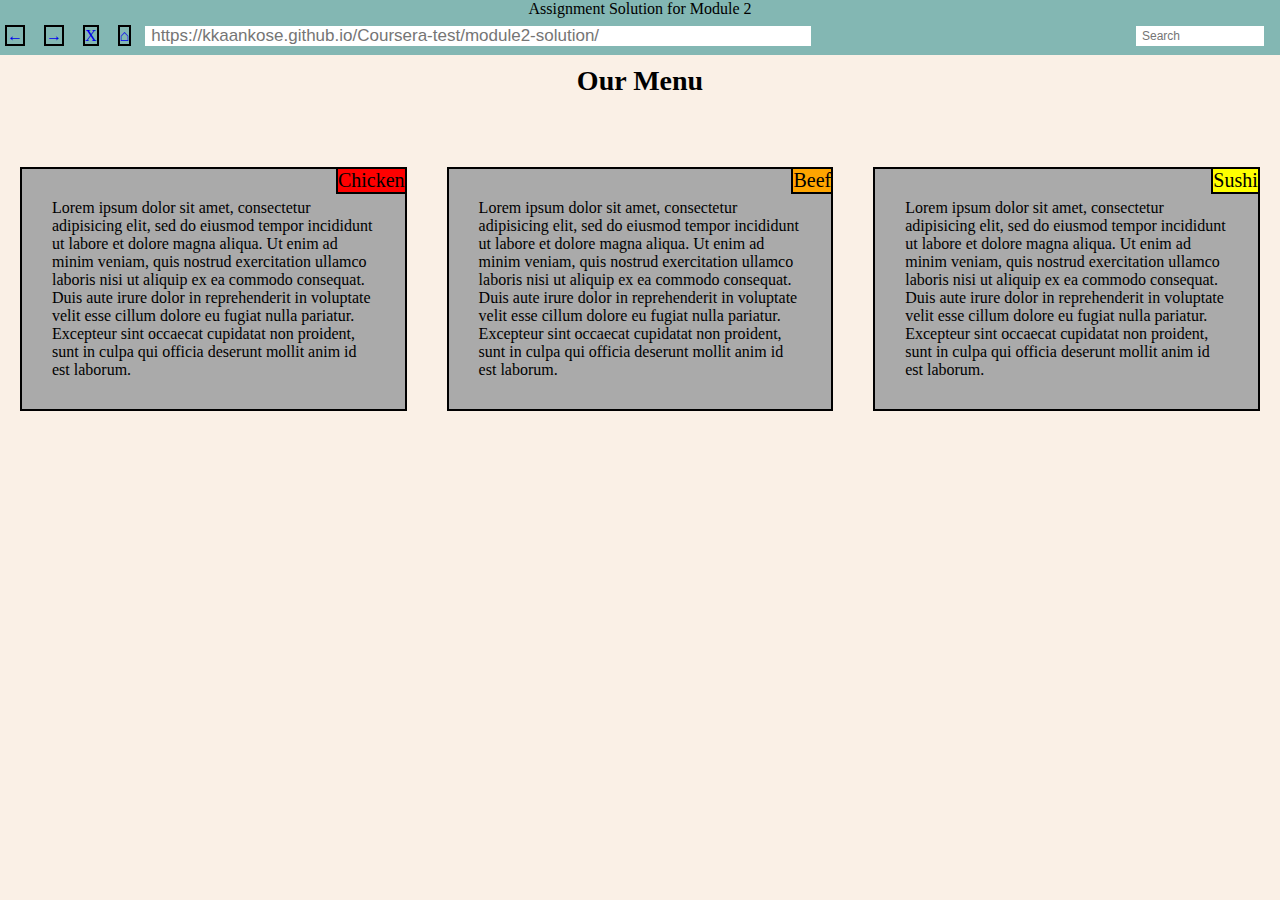
<file: module2-solution/index.html>
<!DOCTYPE html>
<html>
<head>
<title>Module-2 Solution</title>
<meta charset="utf-8">
<meta name="viewport" content="width=device-width, initial-scale=1">
<link rel="stylesheet" href="css/mystyles.css">

</head>

<body>

	<div class="topbar">
		<div id="name">Assignment Solution for Module 2</div>
		<a href="#button">&larr;</a>
		<a href="#button">&rarr;</a>
		<a href="#button">X</a>
		<a href="#button">&#8962;</a>
		<input class="url" type="text" placeholder="https://kkaankose.github.io/Coursera-test/module2-solution/">
		<input class="sbar" type="text" placeholder="Search">
	</div>
	
	<div class="content">
		<h1 id="header">Our Menu</h1>
		<section class="menuBox col-lg-4 col-md-6 col-sm-12">
			
			<div class="menuContent">
				<div class="menuName" id="chicken"> Chicken </div>
				Lorem ipsum dolor sit amet, consectetur adipisicing elit, sed do eiusmod
				tempor incididunt ut labore et dolore magna aliqua. Ut enim ad minim veniam,
				quis nostrud exercitation ullamco laboris nisi ut aliquip ex ea commodo
				consequat. Duis aute irure dolor in reprehenderit in voluptate velit esse
				cillum dolore eu fugiat nulla pariatur. Excepteur sint occaecat cupidatat non
				proident, sunt in culpa qui officia deserunt mollit anim id est laborum.</div>
			</section>
		
		<section class="menuBox col-lg-4 col-md-6 col-sm-12"> 
	
			<div class="menuContent">
				<div class="menuName" id="beef"> Beef </div>
				Lorem ipsum dolor sit amet, consectetur adipisicing elit, sed do eiusmod
				tempor incididunt ut labore et dolore magna aliqua. Ut enim ad minim veniam,
				quis nostrud exercitation ullamco laboris nisi ut aliquip ex ea commodo
				consequat. Duis aute irure dolor in reprehenderit in voluptate velit esse
				cillum dolore eu fugiat nulla pariatur. Excepteur sint occaecat cupidatat non
				proident, sunt in culpa qui officia deserunt mollit anim id est laborum.</div>
			</section>
		
		<section class="menuBox col-lg-4 col-md-6 col-md-12 col-sm-12">
			
			<div class="menuContent">
				<div class="menuName" id="sushi"> Sushi </div>
				Lorem ipsum dolor sit amet, consectetur adipisicing elit, sed do eiusmod
				tempor incididunt ut labore et dolore magna aliqua. Ut enim ad minim veniam,
				quis nostrud exercitation ullamco laboris nisi ut aliquip ex ea commodo
				consequat. Duis aute irure dolor in reprehenderit in voluptate velit esse
				cillum dolore eu fugiat nulla pariatur. Excepteur sint occaecat cupidatat non
				proident, sunt in culpa qui officia deserunt mollit anim id est laborum.</div>
		</section>
	</div>


    
	
	
</body>

</html>
</file>
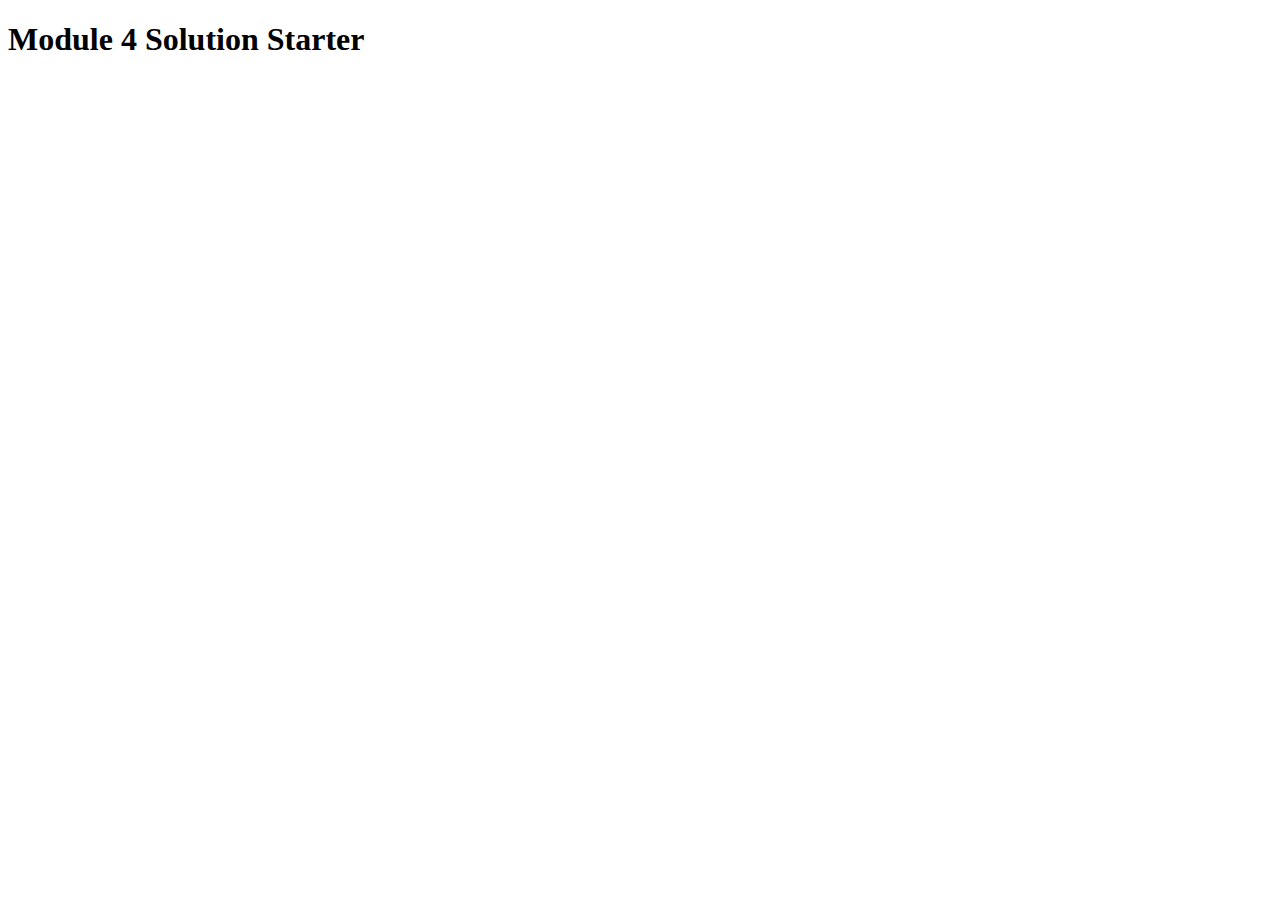
<file: module4-solution/index.html>
<!DOCTYPE html>
<html>
<head>
  <meta charset="utf-8">
  <title>Module 4 Solution Starter</title>
  <script src="SpeakHello.js"></script>
  <script src="SpeakGoodBye.js"></script>
  <script src="script.js"></script>
</head>
<body>
  <h1>Module 4 Solution Starter</h1>
</body>
</html>
</file>
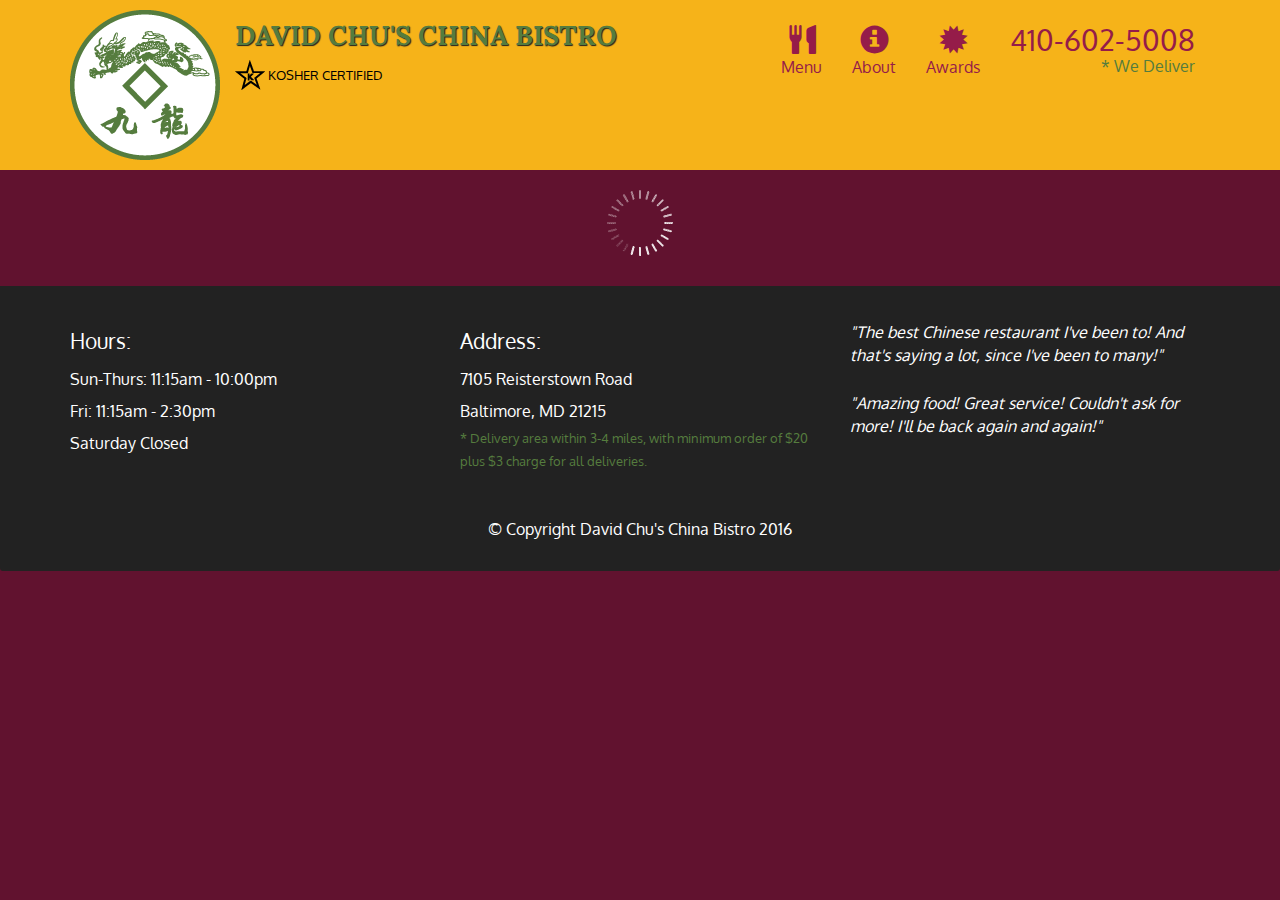
<file: module5-solution/index.html>
<!doctype html>
<html lang="en">
  <head>
    <meta charset="utf-8">
    <meta http-equiv="X-UA-Compatible" content="IE=edge">
    <meta name="viewport" content="width=device-width, initial-scale=1">
    <title>David Chu's China Bistro</title>
    <link rel="stylesheet" href="css/bootstrap.min.css">
    <link rel="stylesheet" href="css/styles.css">
    <link href='https://fonts.googleapis.com/css?family=Oxygen:400,300,700' rel='stylesheet' type='text/css'>
    <link href='https://fonts.googleapis.com/css?family=Lora' rel='stylesheet' type='text/css'>
  </head>
<body>
  <header>
    <nav id="header-nav" class="navbar navbar-default">
      <div class="container">
        <div class="navbar-header">
          <a href="index.html" class="pull-left visible-md visible-lg">
            <div id="logo-img" alt="Logo image"></div>
          </a>

          <div class="navbar-brand">
            <a href="index.html"><h1>David Chu's China Bistro</h1></a>
            <p>
              <img src="images/star-k-logo.png" alt="Kosher certification">
              <span>Kosher Certified</span>
            </p>
          </div>

          <button id="navbarToggle" type="button" class="navbar-toggle collapsed" data-toggle="collapse" data-target="#collapsable-nav" aria-expanded="false">
            <span class="sr-only">Toggle navigation</span>
            <span class="icon-bar"></span>
            <span class="icon-bar"></span>
            <span class="icon-bar"></span>
          </button>
        </div>
        
        <div id="collapsable-nav" class="collapse navbar-collapse">
           <ul id="nav-list" class="nav navbar-nav navbar-right">
            <li id="navHomeButton" class="visible-xs active">
              <a href="index.html">
                <span class="glyphicon glyphicon-home"></span> Home</a>
            </li>
            <li id="navMenuButton">
              <a href="#" onclick="$dc.loadMenuCategories();">
                <span class="glyphicon glyphicon-cutlery"></span><br class="hidden-xs"> Menu</a>
            </li>
            <li>
              <a href="#">
                <span class="glyphicon glyphicon-info-sign"></span><br class="hidden-xs"> About</a>
            </li>
            <li>
              <a href="#">
                <span class="glyphicon glyphicon-certificate"></span><br class="hidden-xs"> Awards</a>
            </li>
            <li id="phone" class="hidden-xs">
              <a href="tel:410-602-5008">
                <span>410-602-5008</span></a><div>* We Deliver</div>
            </li>
          </ul><!-- #nav-list -->
        </div><!-- .collapse .navbar-collapse -->
      </div><!-- .container -->
    </nav><!-- #header-nav -->
  </header>

  <div id="call-btn" class="visible-xs">
    <a class="btn" href="tel:410-602-5008">
    <span class="glyphicon glyphicon-earphone"></span>
    410-602-5008
    </a>
  </div>
  <div id="xs-deliver" class="text-center visible-xs">* We Deliver</div>

  <div id="main-content" class="container"></div>

  <footer class="panel-footer">
    <div class="container">
      <div class="row">
        <section id="hours" class="col-sm-4">
          <span>Hours:</span><br>
          Sun-Thurs: 11:15am - 10:00pm<br>
          Fri: 11:15am - 2:30pm<br>
          Saturday Closed
          <hr class="visible-xs">
        </section>
        <section id="address" class="col-sm-4">
          <span>Address:</span><br>
          7105 Reisterstown Road<br>
          Baltimore, MD 21215
          <p>* Delivery area within 3-4 miles, with minimum order of $20 plus $3 charge for all deliveries.</p>
          <hr class="visible-xs">
        </section>
        <section id="testimonials" class="col-sm-4">
          <p>"The best Chinese restaurant I've been to! And that's saying a lot, since I've been to many!"</p>
          <p>"Amazing food! Great service! Couldn't ask for more! I'll be back again and again!"</p>
        </section>
      </div>
      <div class="text-center">&copy; Copyright David Chu's China Bistro 2016</div>
    </div>
  </footer>

  <!-- jQuery (Bootstrap JS plugins depend on it) -->
  <script src="js/jquery-2.1.4.min.js"></script>
  <script src="js/bootstrap.min.js"></script>
  <script src="js/ajax-utils.js"></script>
  <script src="js/script.js"></script>
</body>
</html>
</file>
<file: module2-solution/css/mystyles.css>
*, html {
    margin:0;
    padding:0;
    box-sizing: border-box;
}
body {
	background-color: linen;
	position: relative;
}

#name {
	font-size: %5;
	text-align: center;
}
div.topbar {
	background-color: #83B7B3;
	height: 55px;
}
.topbar a {
	text-decoration: none;
	border: 2px solid black;
	margin-right: 10px;
	margin-left: 5px;
	
}
a:hover {
	background-color: #2acaea;
}
.sbar {
  float: right;
  padding: 6px;
  margin-top: 8px;
  margin-right: 16px;
  border: none;
  font-size: 17px;
  width: 10%;
  height: 20px;
  font-size: 75%;
}

.url {
	padding: 6px;
    margin-top: 8px;
    margin-right: 16px;
    border: none;
    font-size: 17px;
    width: 52%;
    height: 20px;

}

.content #header {
	margin-top: 10px;
	text-align: center;
	margin-bottom: 40px;
	font-size: 175%;
}

.menuBox {
	float: left;
	margin-top: 10px;
    height: auto;
    overflow: auto;
    overflow-x: hidden;
    width: auto;
}
.menuName{
	position: relative;
	top: 0px;
	left: 0px;
	float: right;
	border: 2px solid black;
	margin-top: -32px;
	margin-right: -32px;
	font-size: 125%;

}
#chicken {
	background-color: red;
}
#beef {
	background-color: orange;
}
#sushi {
	background-color: yellow;
}
.menuContent {
	clear:both;
	padding: 30px;
	margin: 20px;
	border: 2px solid black;
	background-color: #AAAAAA;

}

/********** Large devices only **********/
@media (min-width: 992px) {
  .col-lg-1, .col-lg-2, .col-lg-3, .col-lg-4, .col-lg-5, .col-lg-6, .col-lg-7, .col-lg-8, .col-lg-9, .col-lg-10, .col-lg-11, .col-lg-12 {
    
    
  }
  .col-lg-1 {
    width: 8.33%;
  }
  .col-lg-2 {
    width: 16.66%;
  }
  .col-lg-3 {
    width: 25%;
  }
  .col-lg-4 {
    width: 33.33%;
  }
  .col-lg-5 {
    width: 41.66%;
  }
  .col-lg-6 {
    width: 50%;
  }
  .col-lg-7 {
    width: 58.33%;
  }
  .col-lg-8 {
    width: 66.66%;
  }
  .col-lg-9 {
    width: 74.99%;
  }
  .col-lg-10 {
    width: 83.33%;
  }
  .col-lg-11 {
    width: 91.66%;
  }
  .col-lg-12 {
    width: 100%;
  }
}

/********** Medium devices only **********/
@media (min-width: 768px) and (max-width: 991px) {
  .col-md-1, .col-md-2, .col-md-3, .col-md-4, .col-md-5, .col-md-6, .col-md-7, .col-md-8, .col-md-9, .col-md-10, .col-md-11, .col-md-12 {
    
  }
  .col-md-1 {
    width: 8.33%;
  }
  .col-md-2 {
    width: 16.66%;
  }
  .col-md-3 {
    width: 25%;
  }
  .col-md-4 {
    width: 33.33%;
    display: flex;
  }
  .col-md-5 {
    width: 41.66%;
  }
  .col-md-6 {
    width: 50%;
  }
  .col-md-7 {
    width: 58.33%;
  }
  .col-md-8 {
    width: 66.66%;
  }
  .col-md-9 {
    width: 74.99%;
  }
  .col-md-10 {
    width: 83.33%;
  }
  .col-md-11 {
    width: 91.66%;
  }
  .col-md-12 {
    width: 100%;
  }
}

@media (max-width: 767px) {
  .col-sm-1, .col-sm-2, .col-sm-3, .col-sm-4, .col-sm-5, .col-sm-6, .col-sm-7, .col-sm-8, .col-sm-9, .col-sm-10, .col-sm-11, .col-sm-12 {
    
  }
  .col-sm-1 {
    width: 8.33%;
  }
  .col-sm-2 {
    width: 16.66%;
  }
  .col-sm-3 {
    width: 25%;
  }
  .col-sm-4 {
    width: 33.33%;
  }
  .col-sm-5 {
    width: 41.66%;
  }
  .col-sm-6 {
    width: 50%;
  }
  .col-sm-7 {
    width: 58.33%;
  }
  .col-sm-8 {
    width: 66.66%;
  }
  .col-sm-9 {
    width: 74.99%;
  }
  .col-sm-10 {
    width: 83.33%;
  }
  .col-sm-11 {
    width: 91.66%;
  }
  .col-sm-12 {
    width: 100%;
  }
}
</file>
<file: module5-solution/css/styles.css>
body {
  font-size: 16px;
  color: #fff;
  background-color: #61122f;
  font-family: 'Oxygen', sans-serif;
}

/** HEADER **/
#header-nav {
  background-color: #f6b319;
  border-radius: 0;
  border: 0;
}

#logo-img {
  background: url('../images/restaurant-logo_large.png') no-repeat;
  width: 150px;
  height: 150px;
  margin: 10px 15px 10px 0;
}

.navbar-brand {
  padding-top: 25px;
}
.navbar-brand h1 { /* Restaurant name */
  font-family: 'Lora', serif;
  color: #557c3e;
  font-size: 1.5em;
  text-transform: uppercase;
  font-weight: bold;
  text-shadow: 1px 1px 1px #222;
  margin-top: 0;
  margin-bottom: 0;
  line-height: .75;
}
.navbar-brand a:hover, .navbar-brand a:focus {
  text-decoration: none;
}
.navbar-brand p { /* Kosher cert */
  color: #000;
  text-transform: uppercase;
  font-size: .7em;
  margin-top: 15px;
}
.navbar-brand p span { /* Star-K */
  vertical-align: middle;
}

#nav-list {
  margin-top: 10px;
}
#nav-list a {
  color: #951C49;
  text-align: center;
}
#nav-list a:hover {
  background: #E7E7E7;
}
#nav-list a span {
  font-size: 1.8em;
}

#phone {
  margin-top: 5px;
}
#phone a { /* Phone number */
  text-align: right;
  padding-bottom: 0;
}
#phone div { /* We Deliver */
  color: #557c3e;
  text-align: right;
  padding-right: 15px;
}

.navbar-header button.navbar-toggle, .navbar-header .icon-bar {
  border: 1px solid #61122f;
}
.navbar-header button.navbar-toggle {
  clear: both;
  margin-top: -30px;
}
/* END HEADER */

/* FOOTER */
.panel-footer {
  margin-top: 30px;
  padding-top: 35px;
  padding-bottom: 30px;
  background-color: #222;
  border-top: 0;
}
.panel-footer div.row {
  margin-bottom: 35px;
}
#hours, #address {
  line-height: 2;
}
#hours > span, #address > span {
  font-size: 1.3em;
}
#address p {
  color: #557c3e;
  font-size: .8em;
  line-height: 1.8;
}
#testimonials {
  font-style: italic;
}
#testimonials p:nth-child(2) {
  margin-top: 25px;
}
/* END FOOTER */



/* HOME PAGE */
.container .jumbotron {
  box-shadow: 0 0 50px #3F0C1F;
  border: 2px solid #3F0C1F;
}

#menu-tile, #specials-tile, #map-tile {
  height: 250px;
  width: 100%;
  margin-bottom: 15px;
  position: relative;
  border: 2px solid #3F0C1F;
  overflow: hidden;
}
#menu-tile:hover, #specials-tile:hover, #map-tile:hover {
  box-shadow: 0 1px 5px 1px #cccccc;
}
#menu-tile {
  background: url('../images/menu-tile.jpg') no-repeat;
  background-position: center;
}
#specials-tile {
  background: url('../images/specials-tile.jpg') no-repeat;
  background-position: center;
}
#menu-tile span, #specials-tile span, #map-tile span {
  position: absolute;
  bottom: 0;
  right: 0;
  width: 100%;
  text-align: center;
  font-size: 1.6em;
  text-transform: uppercase;
  background-color: #000;
  color: #fff;
  opacity: .8;
}
/* END HOME PAGE */

/* MENU CATEGORIES PAGE */
.category-tile { 
  position: relative;
  border: 2px solid #3F0C1F;
  overflow: hidden;
  width: 200px;
  height: 200px;
  margin: 0 auto 15px;
}
.category-tile span {
  position: absolute;
  bottom: 0;
  right: 0;
  width: 100%;
  text-align: center;
  font-size: 1.2em;
  text-transform: uppercase;
  background-color: #000;
  color: #fff;
  opacity: .8;
}
.category-tile:hover {
  box-shadow: 0 1px 5px 1px #cccccc;
}

#menu-categories-title + div {
  margin-bottom: 50px;
}
/* END MENU CATEGORIES PAGE */

/* SINGLE CATEGORY PAGE */
.menu-item-tile {
  margin-bottom: 25px;
}
.menu-item-tile hr {
  width: 80%;
}
.menu-item-tile .menu-item-price {
  font-size: 1.1em;
  text-align: right;
  margin-top: -15px;
  margin-right: -15px;
}
.menu-item-tile .menu-item-price span {
  font-size: .6em;
}
.menu-item-photo {
  position: relative;
  border: 2px solid #3F0C1F; 
  overflow: hidden;
  padding: 0;
  margin-right: -15px;
  margin-left: auto;
  margin-bottom: 20px;
  max-width: 250px;
}
.menu-item-photo div {
  position: absolute;
  bottom: 0;
  right: 0;
  width: 80px;
  background-color: #557c3e;
  text-align: center;
}
.menu-item-description {
  padding-right: 30px;
}
h3.menu-item-title {
  margin: 0 0 10px;
}
.menu-item-details {
  font-size: .9em;
  font-style: italic;
}
/* END SINGLE CATEGORY PAGE */


/********** Large devices only **********/
@media (min-width: 1200px) {
  .container .jumbotron {
    background: url('../images/jumbotron_1200.jpg') no-repeat;
    height: 675px;
  }
}

/********** Medium devices only **********/
@media (min-width: 992px) and (max-width: 1199px) {
  /* Header */
  #logo-img {
    background: url('../images/restaurant-logo_medium.png') no-repeat;
    width: 100px;
    height: 100px;
    margin: 5px 5px 5px 0;
  }
  /* End Header */

  /* Home Page */
  .container .jumbotron {
    background: url('../images/jumbotron_992.jpg') no-repeat;
    height: 558px;
  }
  /* End Home Page */
}

/********** Small devices only **********/
@media (min-width: 768px) and (max-width: 991px) {
  /* Home Page */
  .container .jumbotron {
    background: url('../images/jumbotron_768.jpg') no-repeat;
    height: 432px;
  }
  /* End Home Page */
}

/********** Extra small devices only **********/
@media (max-width: 767px) {
  /* Header */
  .navbar-brand {
    padding-top: 10px;
    height: 80px;
  }
  .navbar-brand h1 { /* Restaurant name */
    padding-top: 10px;
    font-size: 5vw; /* 1vw = 1% of viewport width */
  }
  .navbar-brand p { /* Kosher cert */
    font-size: .6em;
    margin-top: 12px;
  }
  .navbar-brand p img { /* Star-K */
    height: 20px;
  }

  #collapsable-nav a { /* Collapsed nav menu text */
    font-size: 1.2em;
  }
  #collapsable-nav a span { /* Collapsed nav menu glyph */
    font-size: 1em;
    margin-right: 5px;
  }

  #call-btn > a {
    font-size: 1.5em;
    display: block;
    margin: 0 20px;
    padding: 10px;
    border: 2px solid #fff;
    background-color: #f6b319;
    color: #951c49;
  }
  #xs-deliver {
    margin-top: 5px;
    font-size: .7em;
    letter-spacing: .1em;
    text-transform: uppercase;
  }
  /* End Header */

  /* Footer */
  .panel-footer section {
    margin-bottom: 30px;
    text-align: center;
  }
  .panel-footer section:nth-child(3) {
    margin-bottom: 0; /* margin already exists on the whole row */
  }
  .panel-footer section hr {
    width: 50%;
  }
  /* End Footer */

  /* Home Page */
  .container .jumbotron {
    margin-top: 30px;
    padding: 0;
  }
  #menu-tile, #specials-tile {
    width: 360px;
    margin: 0 auto 15px;
  }

  .menu-item-photo {
    margin-right: auto;
  }
  .menu-item-tile .menu-item-price {
    text-align: center;
  }
  .menu-item-description {
    text-align: center;;
  }
}


/********** Super extra small devices Only :-) (e.g., iPhone 4) **********/
@media (max-width: 479px) {
  /* Header */
  .navbar-brand h1 { /* Restaurant name */
    padding-top: 5px;
    font-size: 6vw;
  }
  /* End Header */
  
  /* Home page */
  #menu-tile, #specials-tile {
    width: 280px;
    margin: 0 auto 15px;
  }

  .col-xxs-12 {
    position: relative;
    min-height: 1px;
    padding-right: 15px;
    padding-left: 15px;
    float: left;
    width: 100%;
  }
}
</file>
